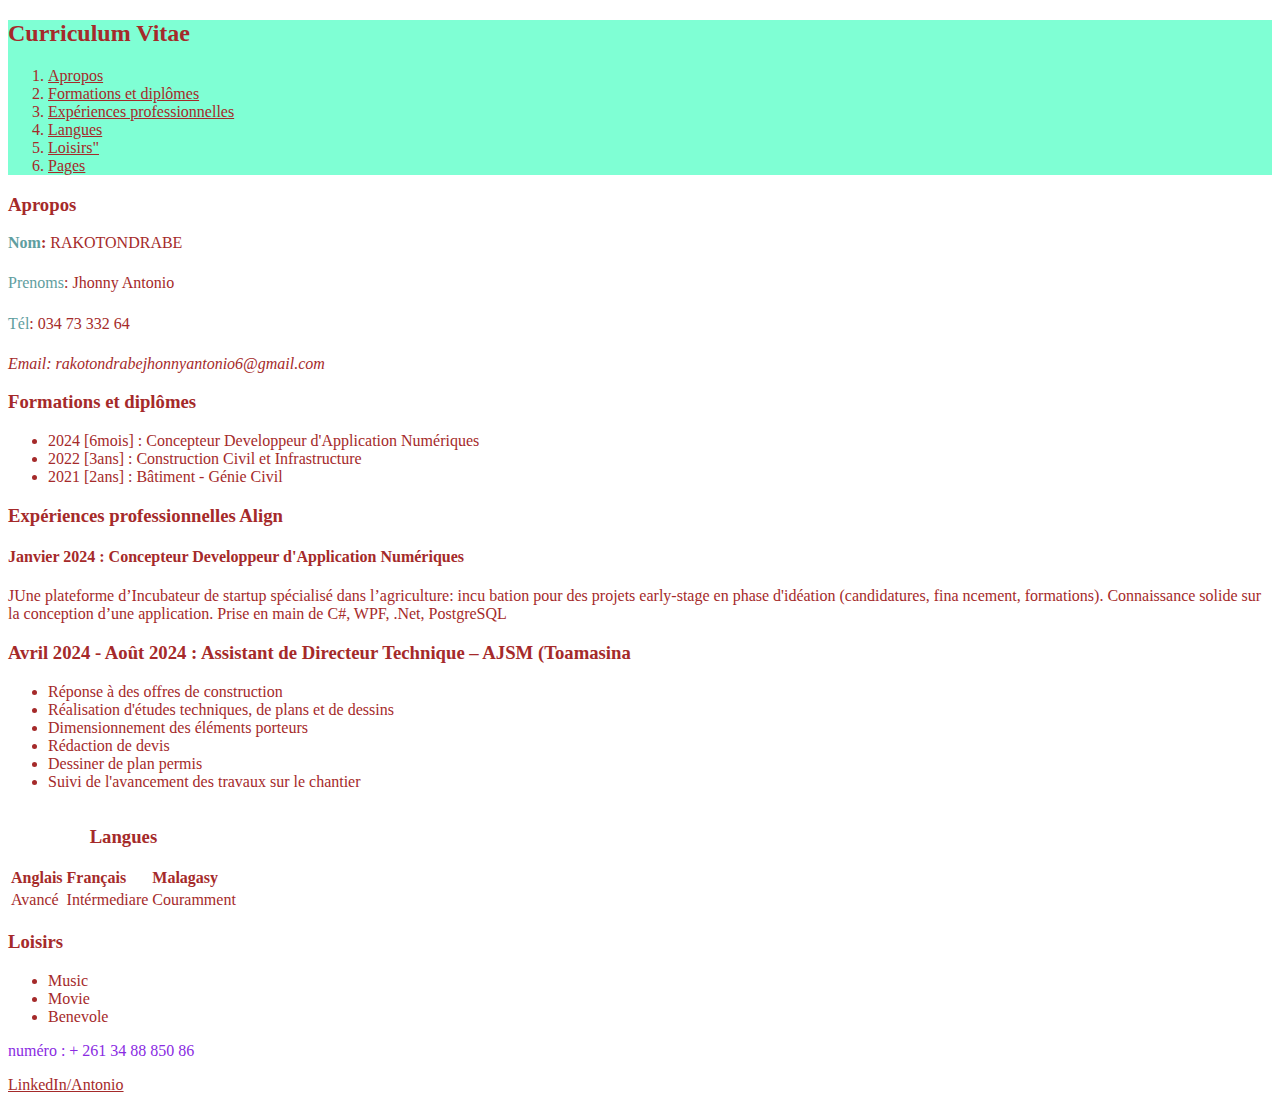
<file: index.html>
<!DOCTYPE html>
<html lang="en">
<head>
    <meta charset="UTF-8">
    <meta name="viewport" content="width=device-width, initial-scale=1.0">
    <title>Document</title>
    <link rel="stylesheet" href="Assets/CSS/style.css">
</head>
<body>
    <header>
        <h2>Curriculum Vitae</h2>
        <ol>
            <li><a href="#apropos">Apropos</a></li>
            <li><a href="#formations">Formations et diplômes</a></li>
            <li><a href="#expériences">Expériences professionnelles</a></li>
            <li><a href="#Langues">Langues</a></li>
            <li><a href="#Loisirs">Loisirs"</a></li>
           <li><a href="page/About.html">Pages</a></li> 
        </ol>
    </header>

<div class="content">
<section id="apropos">
    <h3>Apropos</h3>
        </h5><b><span class="libelle">Nom</span>:</b> RAKOTONDRABE<h5>
        </h5><span class="libelle">Prenoms</span>: Jhonny Antonio<h5>
        </h5><span class="libelle">Tél</span>: 034 73 332 64<h5>
        </h5> <em>Email: rakotondrabejhonnyantonio6@gmail.com</em> </h5>
</section>
</div>


<section id="formations"> 
    <h3>Formations et diplômes</h3>
    <ul> 
        <li>2024 [6mois] : Concepteur Developpeur d'Application Numériques</li>
        <li>2022 [3ans] : Construction Civil et Infrastructure </li>
        <li>2021 [2ans] : Bâtiment - Génie Civil</li>
    </ul>
</section>

<div class="experts"  id="expériences">
    <h3>Expériences professionnelles Align </h3>
        <h4>Janvier 2024 : Concepteur Developpeur d'Application Numériques</h4>
        JUne plateforme d’Incubateur de startup spécialisé dans l’agriculture: incu 
        bation pour des projets early-stage en phase d'idéation (candidatures, fina
        ncement, formations). Connaissance solide sur la conception d’une application. 
        Prise en main de C#, WPF, .Net, PostgreSQL

       <h3> Avril 2024 - Août 2024 : Assistant de Directeur Technique – AJSM (Toamasina</h3>
    <ul>
        <li>Réponse à des offres de construction </li>
        <li>Réalisation d'études techniques, de plans et de dessins </li>
        <li>Dimensionnement des éléments porteurs </li>
        <li>Rédaction de devis </li> 
        <li>Dessiner de plan permis </li>
        <li>Suivi de l'avancement des travaux sur le chantier </li>
    </ul>
</div>

<section id="Langues">
    <table>    
        <caption><h3>Langues</h3></caption>
            <tr>   
                <td><b>Anglais</b></td>
                <td><b>Français</b></td>
                <td><b>Malagasy</b></td>
            </tr>
            <tr>
                <td>Avancé</td>
                <td>Intérmediare</td>
            <td>Couramment</td>
        </tr>
    </table>
</section>

<section id="Loisirs">
    <h3>Loisirs</h3>
    <ul>
        <li>Music</li>
        <li>Movie</li>
        <li>Benevole</li>
    </ul>
</section>

<footer>
    <p>numéro : + 261 34 88 850 86</p>
    <a href="https://www.youtube.com"> LinkedIn/Antonio</a>
</footer>

</body>
</html>
</file>
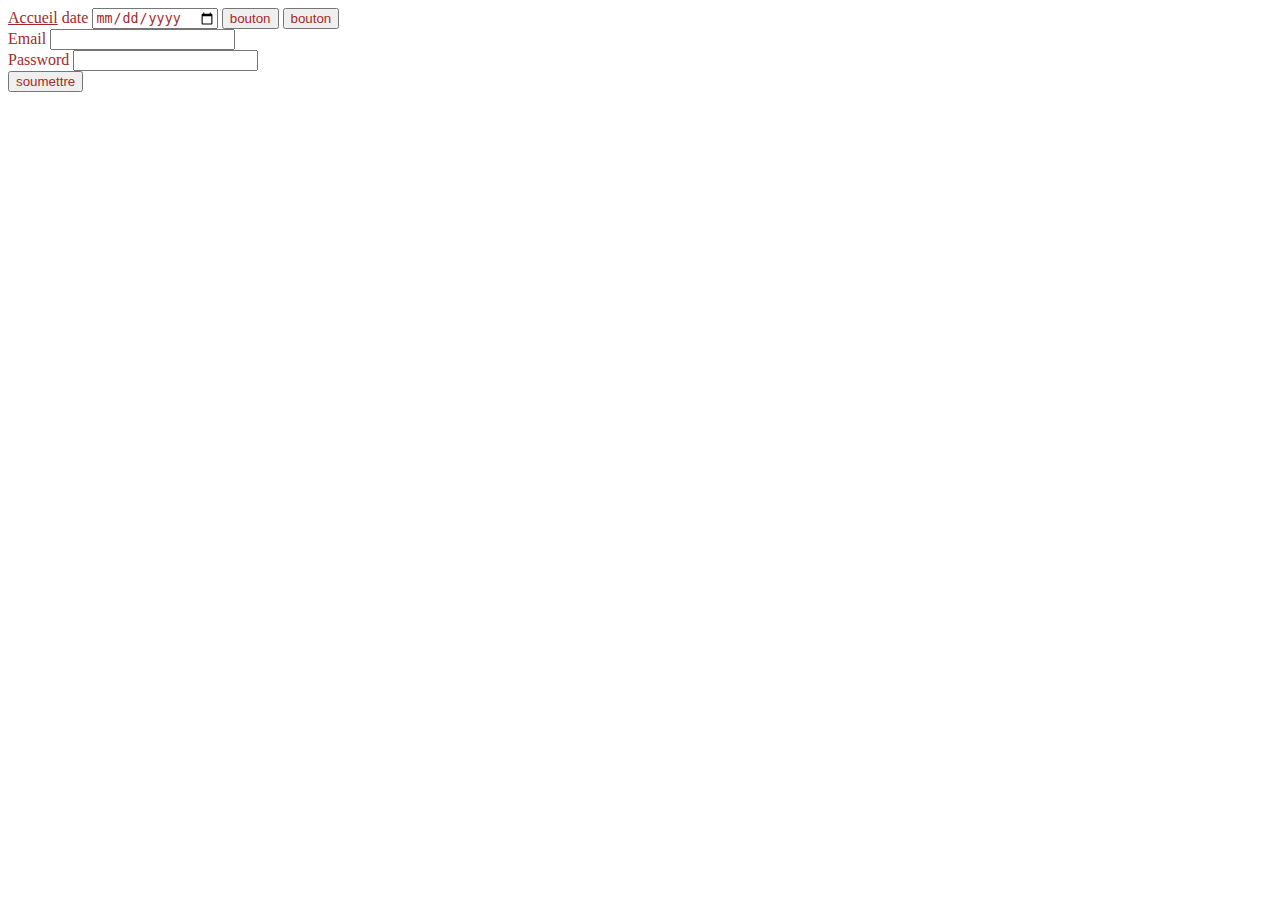
<file: page/About.html>
<!DOCTYPE html>
<html lang="en">
<head>
    <meta charset="UTF-8">
    <meta name="viewport" content="width=device-width, initial-scale=1.0">
    <title>Document</title>
    <link rel="stylesheet" href="../Assets/CSS/style.css">

</head>
<body>
    <a href="../index.html">Accueil</a>
    <label for="#date">date</label>
    <input type="date" name="date" id="date" />
    <input type="button" value="bouton" />
    <input type="submit" value="bouton" />

    <section>
        <form action="dashboard.html" method="get">
            <div>
                <label for="">Email</label>
                <input type="email" name="" id="" required />
            </div>
            <div>
                <label for="">Password</label>
                <input type="password" name="" id="" required />
            </div>
            <button type="submit">soumettre</button>
        </form>
    </section>
</body>
</html>
</file>
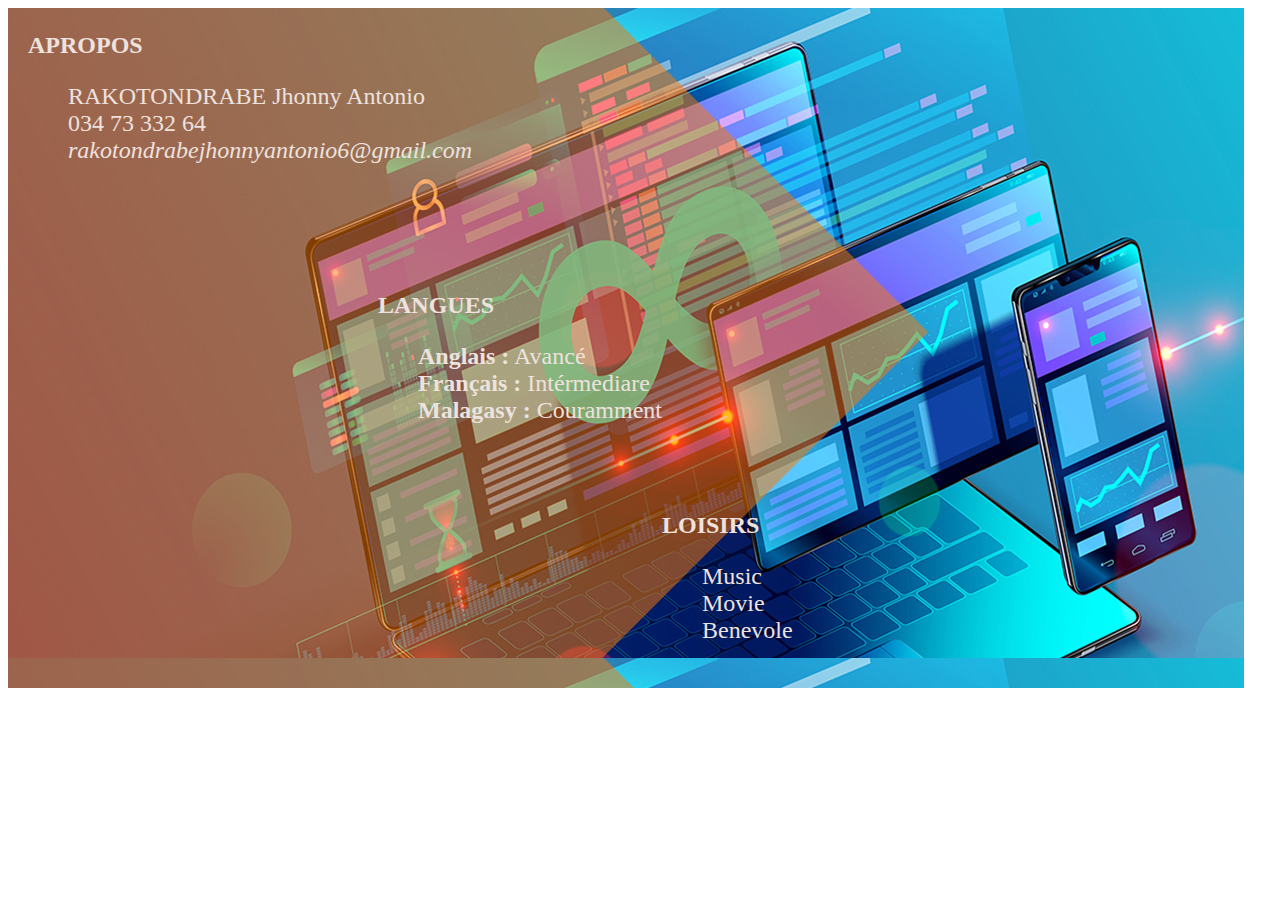
<file: page/Apropos.html>
<!DOCTYPE html>
<html lang="en">
<head>
    <meta charset="UTF-8">
    <meta name="viewport" content="width=device-width, initial-scale=1.0">
    <title>Document</title>
    <link rel="stylesheet" href="../Assets/CSS/foliostyle.css">
    <script type="text/javascript" src="../Assets/bootstrap-5.3.2-dist/bootstrap-5.3.2-dist/js/bootstrap.js" defer></script>
</head>
<body>
    <div class="head"> 
        <div class="apropos">
        <p><i class="fa-solid fa-percent"></i><b>APROPOS</b></p>
            <ul>
                <li>RAKOTONDRABE Jhonny Antonio</li>
                <li>034 73 332 64</li>
                <li><em>rakotondrabejhonnyantonio6@gmail.com</em></li>
            </ul>
        </div>
    <div class="table">    
            <p><i class="fa-solid fa-language"></i><b>LANGUES</b></p>
                <ul>   
                    <li><b>Anglais :</b> Avancé</li>
                    <li><b>Français :</b> Intérmediare</li>
                    <li><b>Malagasy :</b> Couramment</li>
                </ul>
    </div>
    <div class="loisir">
        <p><i class="fa-solid fa-percent"></i><b>LOISIRS</b></p>
        <ul>
            <li>Music</li>
            <li>Movie</li>
            <li>Benevole</li>
        </ul>
    </div>
</div>

</body>
</html>
</file>
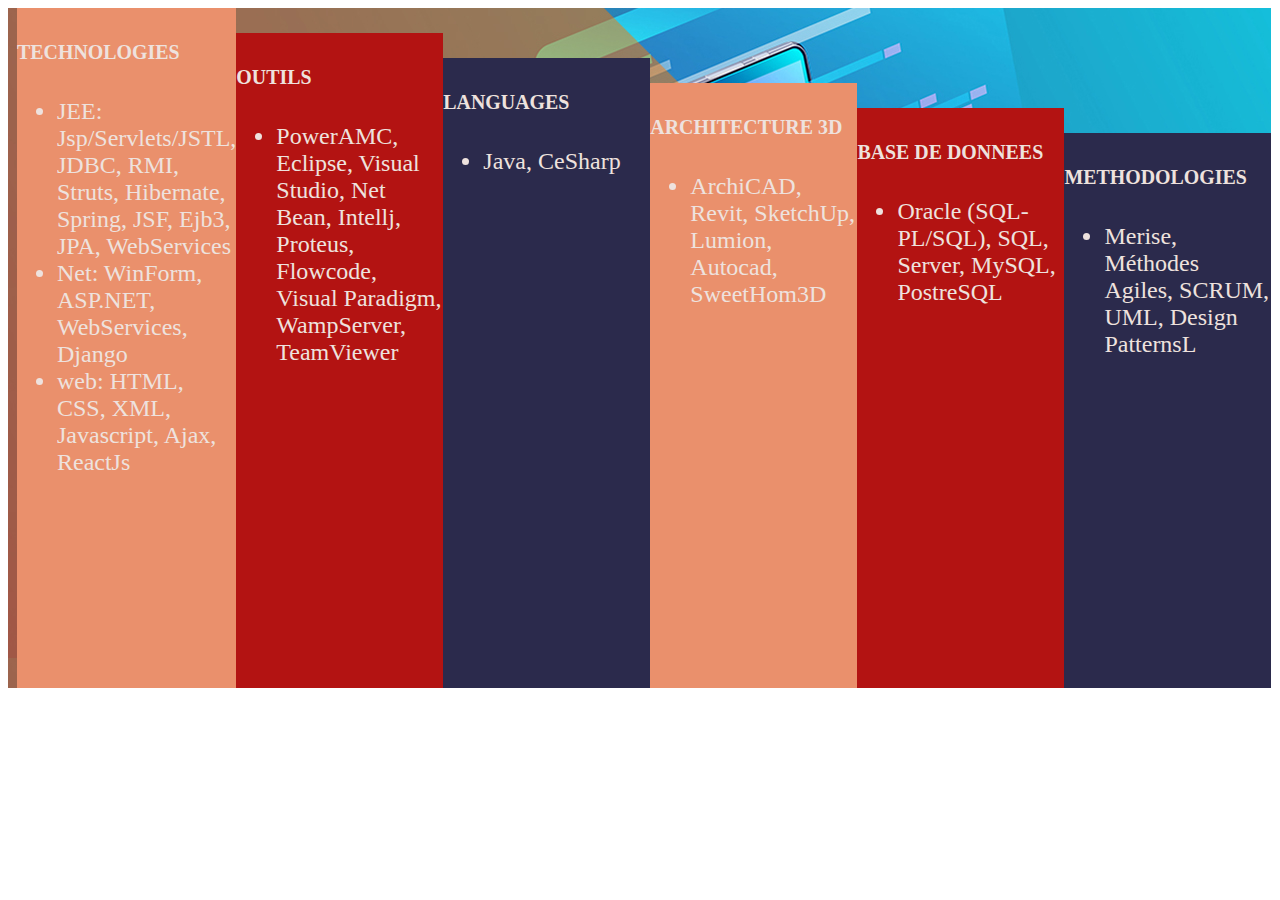
<file: page/Competences.html>
<!DOCTYPE html>
<html lang="en">
<head>
    <meta charset="UTF-8">
    <meta name="viewport" content="width=device-width, initial-scale=1.0">
    <title>Document</title>
    <link rel="stylesheet" href="../Assets/CSS/foliostyle.css">
</head>
<body>
    <div class="competence"> 
        <nav>
        <div class="techno"><h5>TECHNOLOGIES</h5>
            <ul>
                <li>JEE: Jsp/Servlets/JSTL, JDBC, RMI, Struts, Hibernate, Spring, JSF, Ejb3, JPA, WebServices</li>
                <li>Net: WinForm, ASP.NET, WebServices, Django</li>
                <li>web: HTML, CSS, XML, Javascript, Ajax, ReactJs</li>
            </ul>
         </div>  
             <div class="outil"><h5>OUTILS</h5>
                <ul>
                    <li>PowerAMC, Eclipse, Visual Studio, Net Bean, Intellj, Proteus, Flowcode, Visual Paradigm, WampServer, TeamViewer</li>
                </ul>
             </div>
        <div class="langue"><h5>LANGUAGES</h5> 
            <ul>
                <li>Java, CeSharp</li>
            </ul>
        </div>
        <div class="archi"><h5>ARCHITECTURE 3D</h5> 
        <ul>
            <li>ArchiCAD, Revit, SketchUp, Lumion, Autocad, SweetHom3D</li>
        </ul>
    </div>
        <div class="base"><h5>BASE DE DONNEES</h5> 
            <ul>
                <li>Oracle (SQL-PL/SQL), SQL, Server, MySQL, PostreSQL</li>
            </ul>
    </div>
        <div class="methode"><h5>METHODOLOGIES</h5> 
        <ul>
            <li>Merise, Méthodes Agiles, SCRUM, UML, Design PatternsL</li>
        </ul>
    </div>
</nav>
    </div>
</body>
</html>
</file>
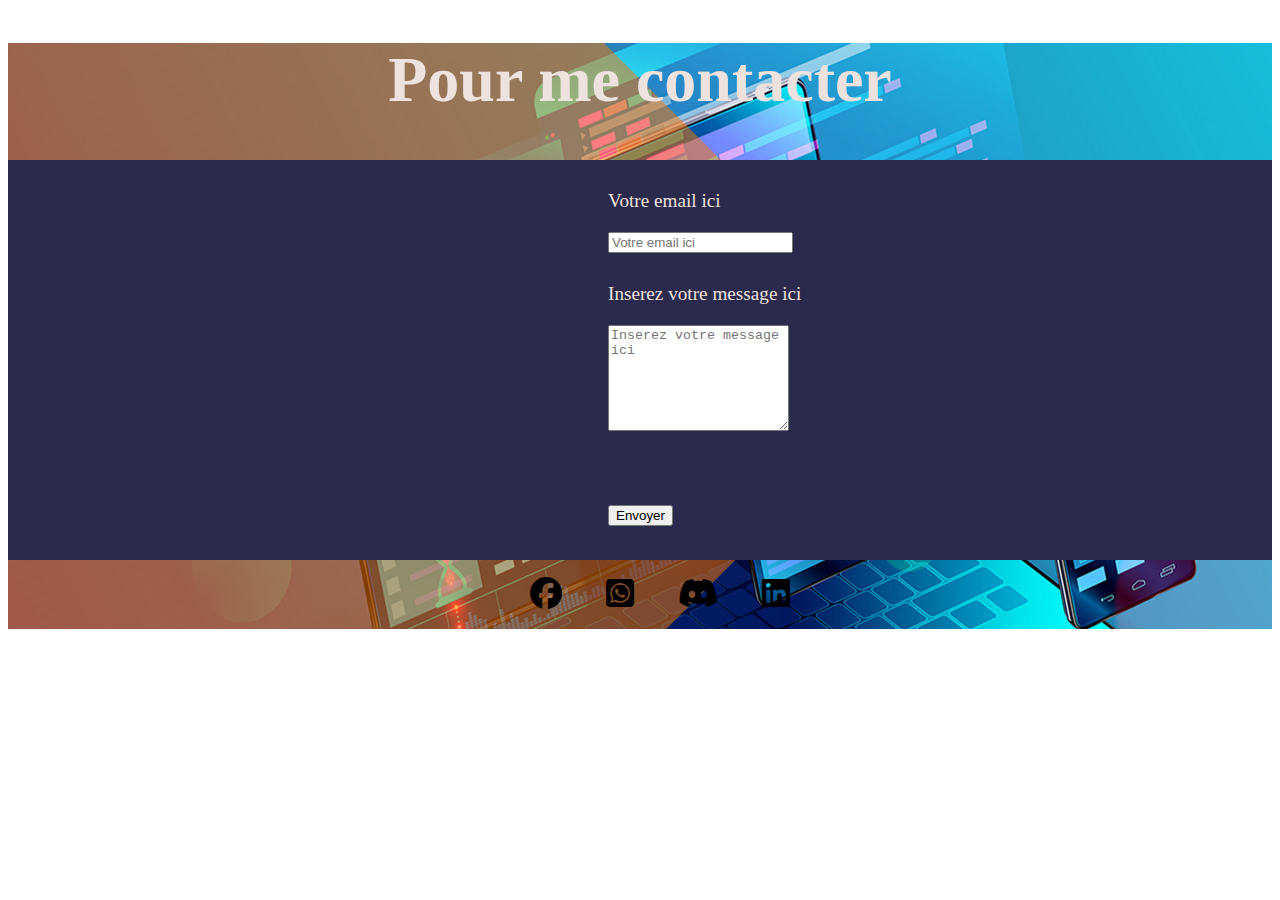
<file: page/Contact.html>
<!DOCTYPE html>
<html lang="en">
<head>
    <meta charset="UTF-8">
    <meta name="viewport" content="width=device-width, initial-scale=1.0">
    <title>Document</title>
    <link rel="stylesheet" href="../Assets/CSS/foliostyle.css">
    <link rel="stylesheet" href="../Assets/fontawesome-free-6.5.1-web/css/all.css">
    <script type="text/javascript" src="../Assets/bootstrap-5.3.2-dist/bootstrap-5.3.2-dist/js/bootstrap.js" defer></script>
</head>
<body>
    <div class="compte">
    <header class="tete">
        <h1 class="coucou">Pour me contacter</h1>
    </header>
    <section class="corp">
        <form action="" class="form-horizontal col-6">
            <div class="mail">
                <label for="email">Votre email ici</label>
            </div>
            <div class="emcage">
              <input
                type="email"
                name="email"
                id="email"
                placeholder="Votre email ici"
                class="form-control"
              />
            </div>
            
            <div class="mess">
                <label for="message">Inserez votre message ici</label>
            </div>
            <div class="cage">
              <textarea
                class="form-control"
                placeholder="Inserez votre message ici"
                id="message"
                style="height: 100px"></textarea>
            </div>
            
            <div class="group">
              <button type="button" class="btn btn-primary">Envoyer</button>
            </div>
          </form>
    </section>
    <footer class="pied">
        <nav>
            <ul>
                <li><i class="fa-brands fa-facebook"></i></li>
                <li><i class="fa-brands fa-square-whatsapp"></i></li>
                <li><i class="fa-brands fa-discord"></i></li>
                <li><i class="fa-brands fa-linkedin"></i></a></li>
            </ul>
        </nav>
    </footer>
</div>
</body>
</html>
</file>
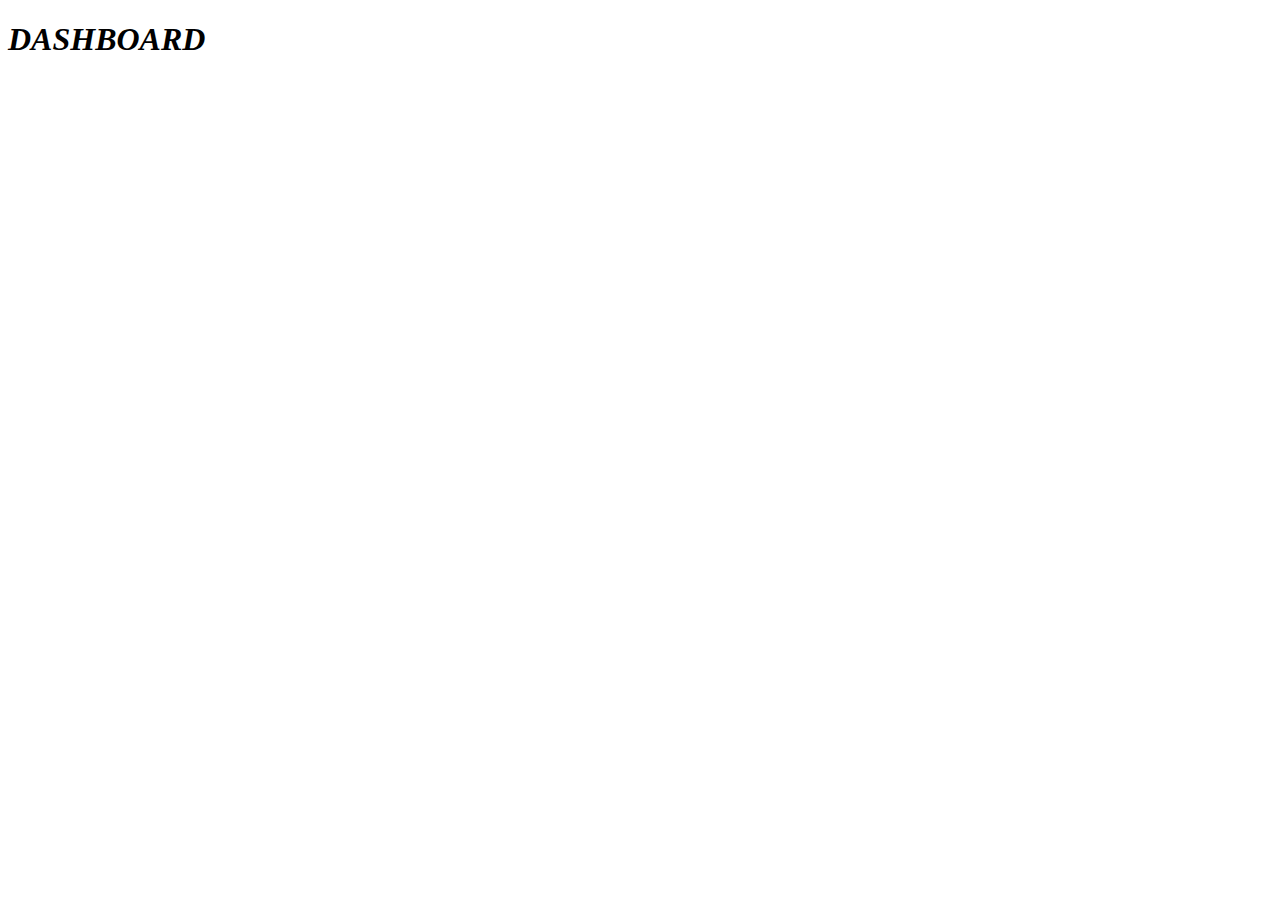
<file: page/dashboard.html>
<!DOCTYPE html>
<html lang="en">
<head>
    <meta charset="UTF-8">
    <meta name="viewport" content="width=device-width, initial-scale=1.0">
    <title>Document</title>
</head>
<body>
    <span>
    <em><h1>DASHBOARD</h1></em>
</span>

</body>
</html>
</file>
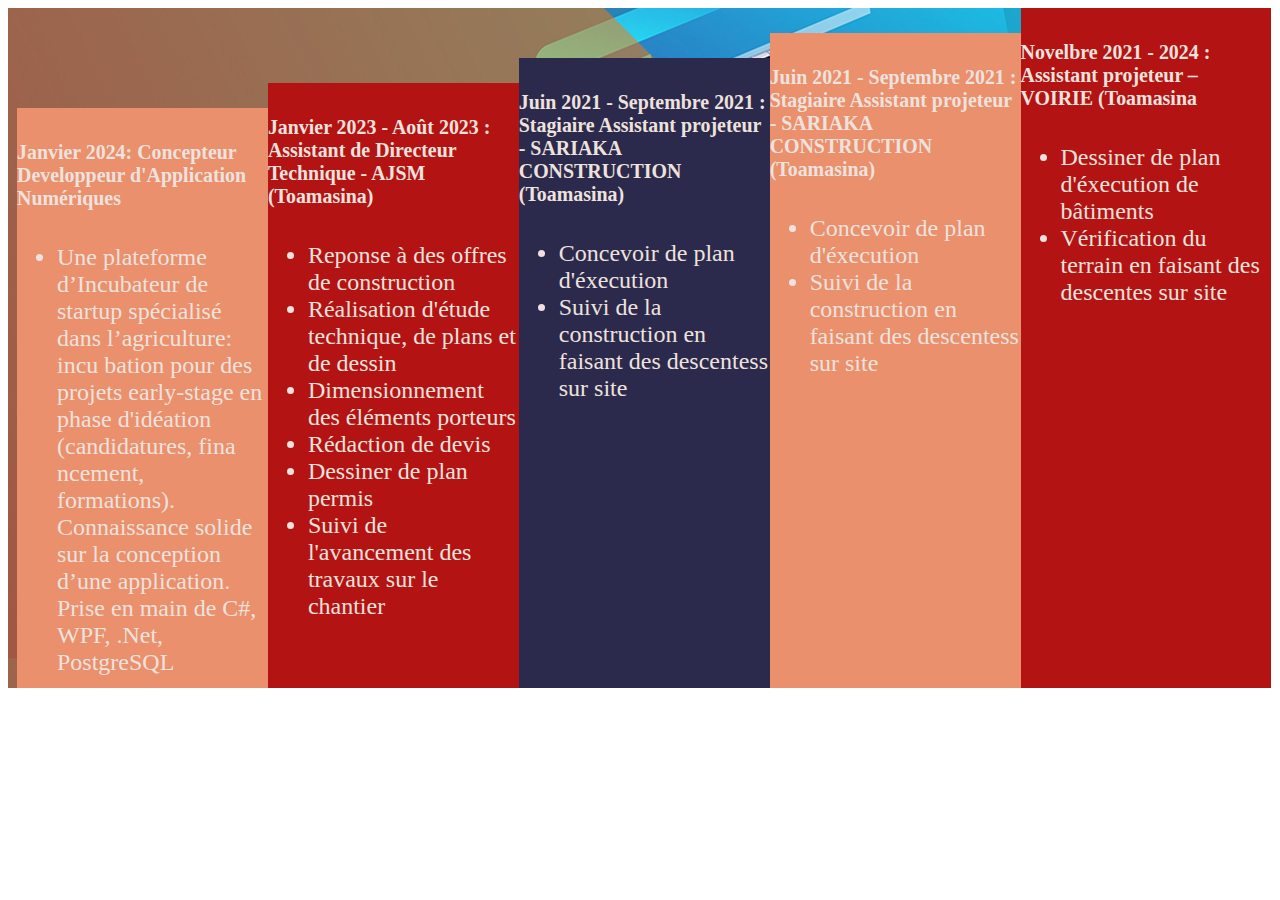
<file: page/Experience.html>
<!DOCTYPE html>
<html lang="en">
<head>
    <meta charset="UTF-8">
    <meta name="viewport" content="width=device-width, initial-scale=1.0">
    <link rel="stylesheet" href="../Assets/CSS/foliostyle.css">
    <title>Document</title>
</head>
<body>
    <div class="expert">
    <div class="a">
        <h5>Janvier 2024: Concepteur Developpeur d'Application Numériques</h5></li>
        <ul>
        <li><p>Une plateforme d’Incubateur de startup spécialisé dans l’agriculture: incu 
        bation pour des projets early-stage en phase d'idéation (candidatures, fina
        ncement, formations). Connaissance solide sur la conception d’une application.
        Prise en main de C#, WPF, .Net, PostgreSQL</p></li>
    </ul>
    </div>

    <div class="b">
        <h5>Janvier 2023 - Août 2023 : Assistant de Directeur Technique - AJSM (Toamasina)</h5>
            <ul>
                <li>Reponse à des offres de construction</li>
                <li>Réalisation d'étude technique, de plans et de dessin</li>
                <li>Dimensionnement des éléments porteurs</li>
                <li>Rédaction de devis</li>
                <li>Dessiner de plan permis</li>
                <li>Suivi de l'avancement des travaux sur le chantier</li>
            </ul>
        </div>
    <div class="c">
        <h5>Juin 2021 - Septembre 2021 : Stagiaire Assistant projeteur - SARIAKA CONSTRUCTION (Toamasina)</h5>
            <ul>
                <li>Concevoir de plan d'éxecution</li>
            <li>Suivi de la construction en faisant des descentess sur site</li>
        </ul>
    </div>
    <div class="d">
        <h5>Juin 2021 - Septembre 2021 : Stagiaire Assistant projeteur - SARIAKA CONSTRUCTION (Toamasina)</h5>
        <ul>
            <li>Concevoir de plan d'éxecution</li>
        <li>Suivi de la construction en faisant des descentess sur site</li>
        </ul>
    </div>
<div class="e">
    <h5>Novelbre 2021 - 2024 : Assistant projeteur – VOIRIE (Toamasina</h5> 
        <ul>
            <li>Dessiner de plan d'éxecution de bâtiments </li>
            <li>Vérification du terrain en faisant des descentes sur site</li>
            </ul>
    </div>
</div>
</body>
</html>
</file>
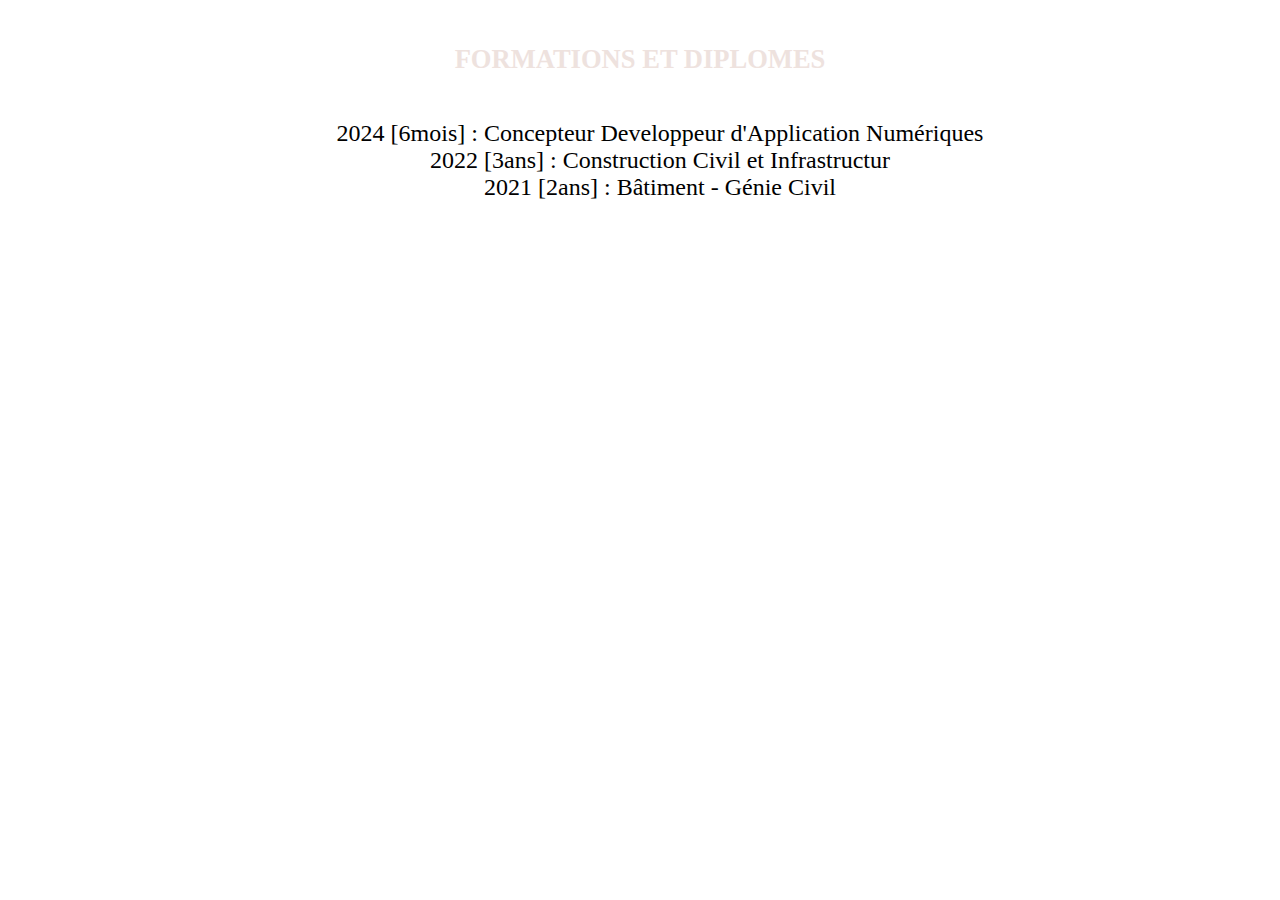
<file: page/Formation.html>
<!DOCTYPE html>
<html lang="en">
<head>
    <meta charset="UTF-8">
    <meta name="viewport" content="width=device-width, initial-scale=1.0">
    <title>Document</title>
    <link rel="stylesheet" href="../Assets/CSS/foliostyle.css">
</head>
<body>
    <div class="formation">
        <div class="title"><h5>FORMATIONS ET DIPLOMES</h5></div>
             <div class="form">
                <ul>
                    <li>2024 [6mois] : Concepteur Developpeur d'Application Numériques</li>
                    <li>2022 [3ans] : Construction Civil et Infrastructur</li>
                    <li>2021 [2ans] : Bâtiment - Génie Civil</li>
                </ul>
            </div> 
        </div>
    </body>
</html>
</file>
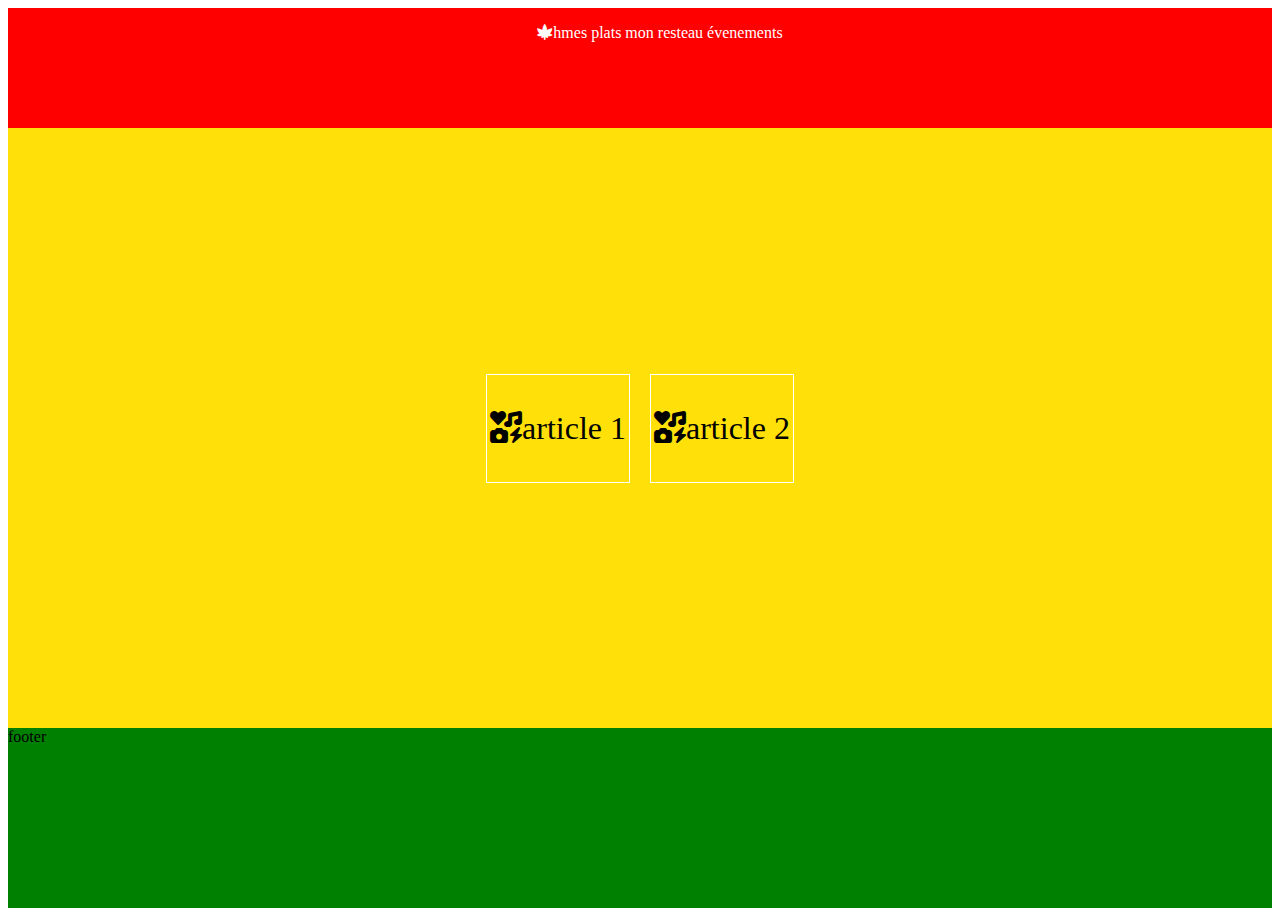
<file: page/Layout.html>
<!DOCTYPE html>
<html lang="en">
<head>
    <meta charset="UTF-8">
    <meta name="viewport" content="width=device-width, initial-scale=1.0">
    <title>Document</title>
    <link rel="stylesheet" href="../Assets/CSS/layfile.css">
    <link rel="stylesheet" href="../Assets/fontawesome-free-6.5.1-web/css/all.css">
</head>
<body>
    <div class="root">
        <header>
          <nav>
            <ul>
              <li><i class="fa-solid fa-cannabis"></i>hmes plats</li>
              <li>mon resteau</li>
              <li>évenements</li>
            </ul>
          </nav>
        </header>
        <section>
            <article>
              <p><i class="fa-solid fa-icons"></i>article 1</p>
            </article>
            <article>
              <p><i class="fa-solid fa-icons"></i>article 2</p>
            </article>
          </section>
        <footer>footer</footer></footer>

    </div>
</body>
</html>
</file>
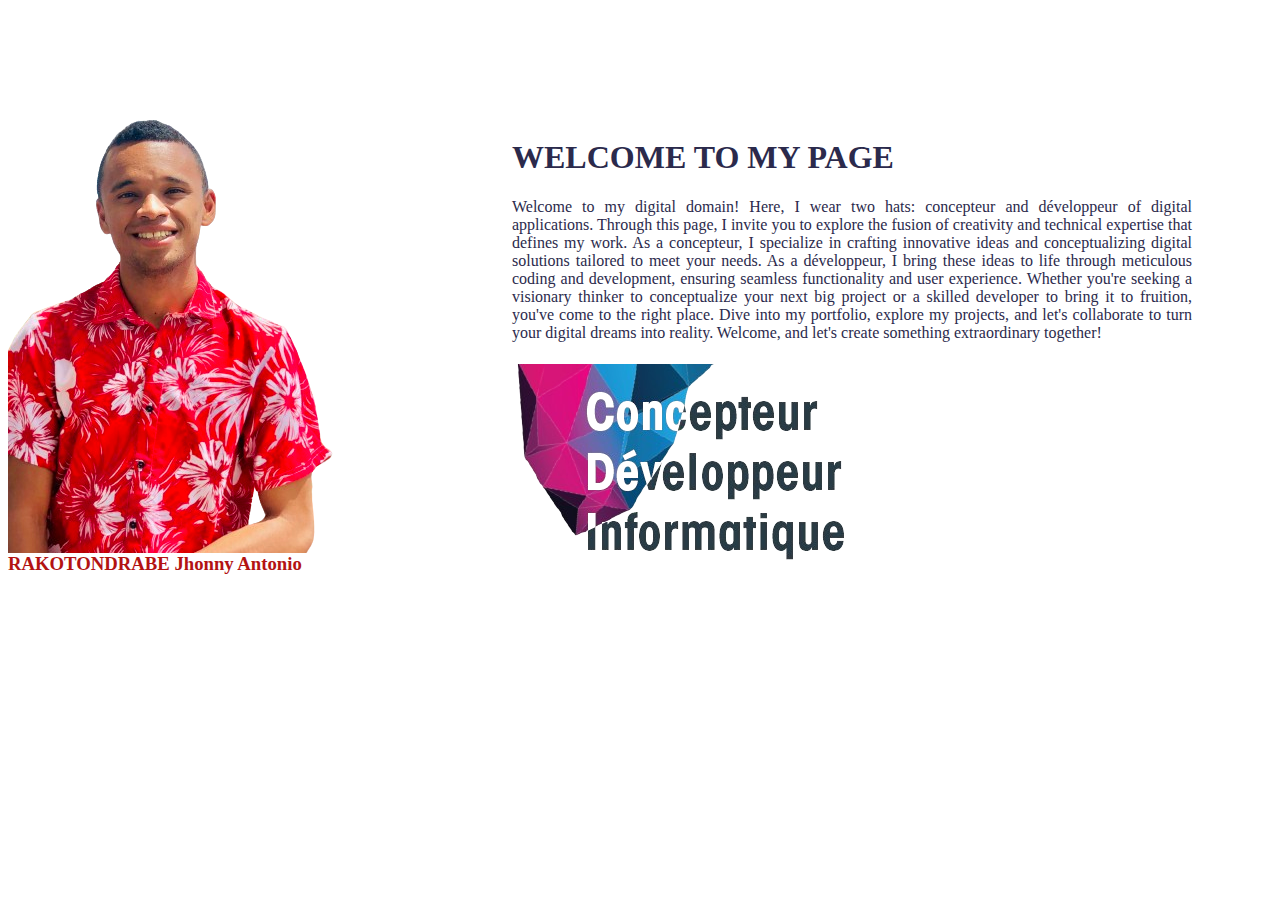
<file: page/Principale.html>
<!DOCTYPE html>
<html lang="en">
<head>
    <meta charset="UTF-8">
    <meta name="viewport" content="width=, initial-scale=1.0">
    <title>Document</title>
    <link rel="stylesheet" href="../Assets/CSS/foliostyle.css">
</head>
<body>
<div class="generale">
   <div class="principle">
    <img src="../Assets/images/IMG_Jhonny.png" class="img">
    <h3>RAKOTONDRABE Jhonny Antonio</h3>
   </div>
    
   <div class="page">
    <h1>WELCOME TO MY PAGE</h1>
   </h5>Welcome to my digital domain! Here, I wear two hats: concepteur and développeur of digital applications. 
        Through this page, I invite you to explore the fusion of creativity and technical expertise that defines my work.
        As a concepteur, I specialize in crafting innovative ideas and conceptualizing digital solutions tailored to meet your needs.
        As a développeur, 
        I bring these ideas to life through meticulous coding and development, ensuring seamless functionality and user experience. 
        Whether you're seeking a visionary thinker to conceptualize your next big project or a skilled developer to bring it to fruition,
        you've come to the right place. Dive into my portfolio, explore my projects, and let's collaborate to turn 
        your digital dreams into reality. Welcome, and let's create something extraordinary together!<h5>

        <img src="../Assets/images/Concepeteur.png" alt="">
   </div>
</div>

</body>
</html>
</file>
<file: Assets/CSS/style.css>
*{
    color: brown;
}

header{
    background-color: aquamarine;
}

P{
    color: blueviolet;
}

.libelle{
    color: cadetblue;

}

table{
    border:0px rgb(red, green, blue) solid;
}
</file>
<file: Assets/CSS/foliostyle.css>
.devoir{
    width:100w;
    height:100vh;
    background-color: #2B2A4C;
    display: grid;
    grid-template-columns:1fr;
    grid-template-rows: 0.1fr 700px;
}

.iframe{
    width: 100%;
    height: 700px;
    background-image: linear-gradient(315deg,#EEE2DE, #EA906C, #B31312);
}


.img{
    float: left;
    padding: 50px 0px 0px 0px;
}

.generale{
    display: flex;
    color:#B31312 ;
}


.page{
    color:#2B2A4C;
    width: 60w;
    text-align: justify;
    padding: 110px 80px 80px 0px;
}

header{
    display: inline;
}

header nav ul li{ 
    display: inline;
    padding: 0px 25px 0px 25px ;
}

header nav ul li a{
    font-size: large;
    text-decoration: dashed;
    color: #EEE2DE;
}
    
nav {
    display: flex;
    justify-content: center;

}

header nav ul li:hover{
    min-height: 0%;
    background-image: linear-gradient(315deg,#EEE2DE, #EA906C, #B31312);   
}

.head{
    font-size: x-large;
    float: left;
    padding: 0px 0px 0px 25px;
    color: black;
}

.head ul li{
    list-style-type: none;
}

.head{
    width: 95vw;
    height: 680px;
}

.head{
    color: #EEE2DE;
    padding: 0px 0px 0px 20px;
    float: left;
    background-image: url(../images/Devops.jpg);
}

.table{
    color: #EEE2DE;
    padding: 80px 0px 0px 350px;
    float: left;
}

.loisir{
    color: #EEE2DE;
    padding: 300px 0px 0px 0px;
    float: left;
}

.competence{
    display: inline;
    padding: 0px 0px 0px 9px;
}

.competence {
display: flex;
justify-content: center;
}

.competence {
    width: 98vw;
    height: 680px;
}

.competence{
    background-image: url(../images/Devops.jpg);
}

.techno{
    margin: 0px 0px 0px 0px;
    width: 20%;
    font-size: x-large;
    background-color: #EA906C;
    color: #EEE2DE;
}

.outil{
    margin: 25px 0px 0px 0px;
    width: 20%;
    font-size: x-large;
    background-color: #B31312;
    color: #EEE2DE;
}

.langue{
    margin: 50px 0px 0px 0px;
    width: 20%;
    font-size: x-large;
    background-color: #2B2A4C;
    color: #EEE2DE;
}

.archi{
    margin: 75px 0px 0px 0px;
    width: 20%;
    font-size: x-large;
    background-color: #EA906C;
    color: #EEE2DE;
}

.base{
    margin: 100px 0px 0px 0px;
    width: 20%;
    font-size: x-large;
    background-color: #B31312;
    color: #EEE2DE;
}

.methode{
    margin: 125px 0px 0px 0px;
    width: 20%;
    font-size: x-large;
    background-color: #2B2A4C;
    color: #EEE2DE;
}

.a{
    margin: 100px 0px 0px 0px;
    width: 20%;
    font-size: x-large;
    background-color: #EA906C;
    color: #EEE2DE; 
}

.b{
    margin: 75px 0px 0px 0px;
    width: 20%;
    font-size: x-large;
    background-color: #B31312;
    color: #EEE2DE;
}

.c{
    margin: 50px 0px 0px 0px;
    width: 20%;
    font-size: x-large;
    background-color: #2B2A4C;
    color: #EEE2DE;
}
.d{
    margin: 25px 0px 0px 0px;
    width: 20%;
    font-size: x-large;
    background-color:  #EA906C;
    color: #EEE2DE;
}

.e{
    margin: 0px 0px 0px 0px;
    width: 20%;
    font-size: x-large;
    background-color: #B31312;
    color: #EEE2DE; 
}

.expert{      
    display: flex;
    padding: 0px 0px 0px 9px;   
}

 .expert{
    width: 98vw;
    height: 680px;
 }

 .expert{
    background-image: url(../images/Devops.jpg);
 }


 .title{
    display: inline;
    text-align: center;
    font-size: xx-large;
    color: #EEE2DE;
 }

 .form{
    display: inline;
    text-align: center;
    font-size: x-large; 
 }
 .form ul li{
   list-style-type: none; 
 }

 .tete{   
    display: inline;
    text-align: center;
    font-size: xx-large;
    color: #EEE2DE;
 }

 footer nav ul li{
    display: inline;
    list-style-type: none;
    padding: 0px 20px 0px 20px;
    font-size: xx-large;
 }

 .cage{
    float: left;
    padding: 20px 0px 0px 600px;
 }

 .emcage{
    padding: 20px 0px 0px 600px;
    width: 500vw;
 }

 .corp{
    background-color: #2B2A4C;
    height: 400px;
 }

 .mess{
    font-size: larger;
    color: #EEE2DE;
    padding: 30px 0px 0px 600px;
 }
 
 .mail{
    font-size: larger;
    color: #EEE2DE;
    padding: 30px 0px 0px 600px;
 }

 .group{
    padding: 200px 0px 0px 600px;
 }

 .compte{
    background-image: url(../images/Devops.jpg);
 }
</file>
<file: Assets/CSS/layfile.css>
.root{
    width:100w;
    height:100vh;
    background-image: linear-gradient(315deg,green, #FFE109, red);

    display: grid;
    grid-template-columns:1fr;
    grid-template-rows: 0.2fr 1fr 0.3fr;

}

header nav ul{
    list-style-type: none;
}

header nav ul li{
    display: inline;
    float: none;
}
nav {
    display: flex;
    justify-content: center;
}


header nav ul li {
    color: #ffffff;
    text-decoration: #ffffff;
}
header nav ul li:hover {
    background-color: aquamarine;
    
}

header{
    background-color:red ;
}
section{
    background-color: #FFE109;
    display:flex ;
    flex-direction: row;
    justify-content: center;
    align-items: center;
}

article{
    font-size: xx-large;
    border: 1px #ffffff solid;
    margin: 10px 10px 10px 10px;
    padding: 3px 3px 3px 3px;
}

article:hover {
    border: 5px #000000 solid;
    color: #ffffff;
  }

footer{
    background-color: green;
}
</file>
